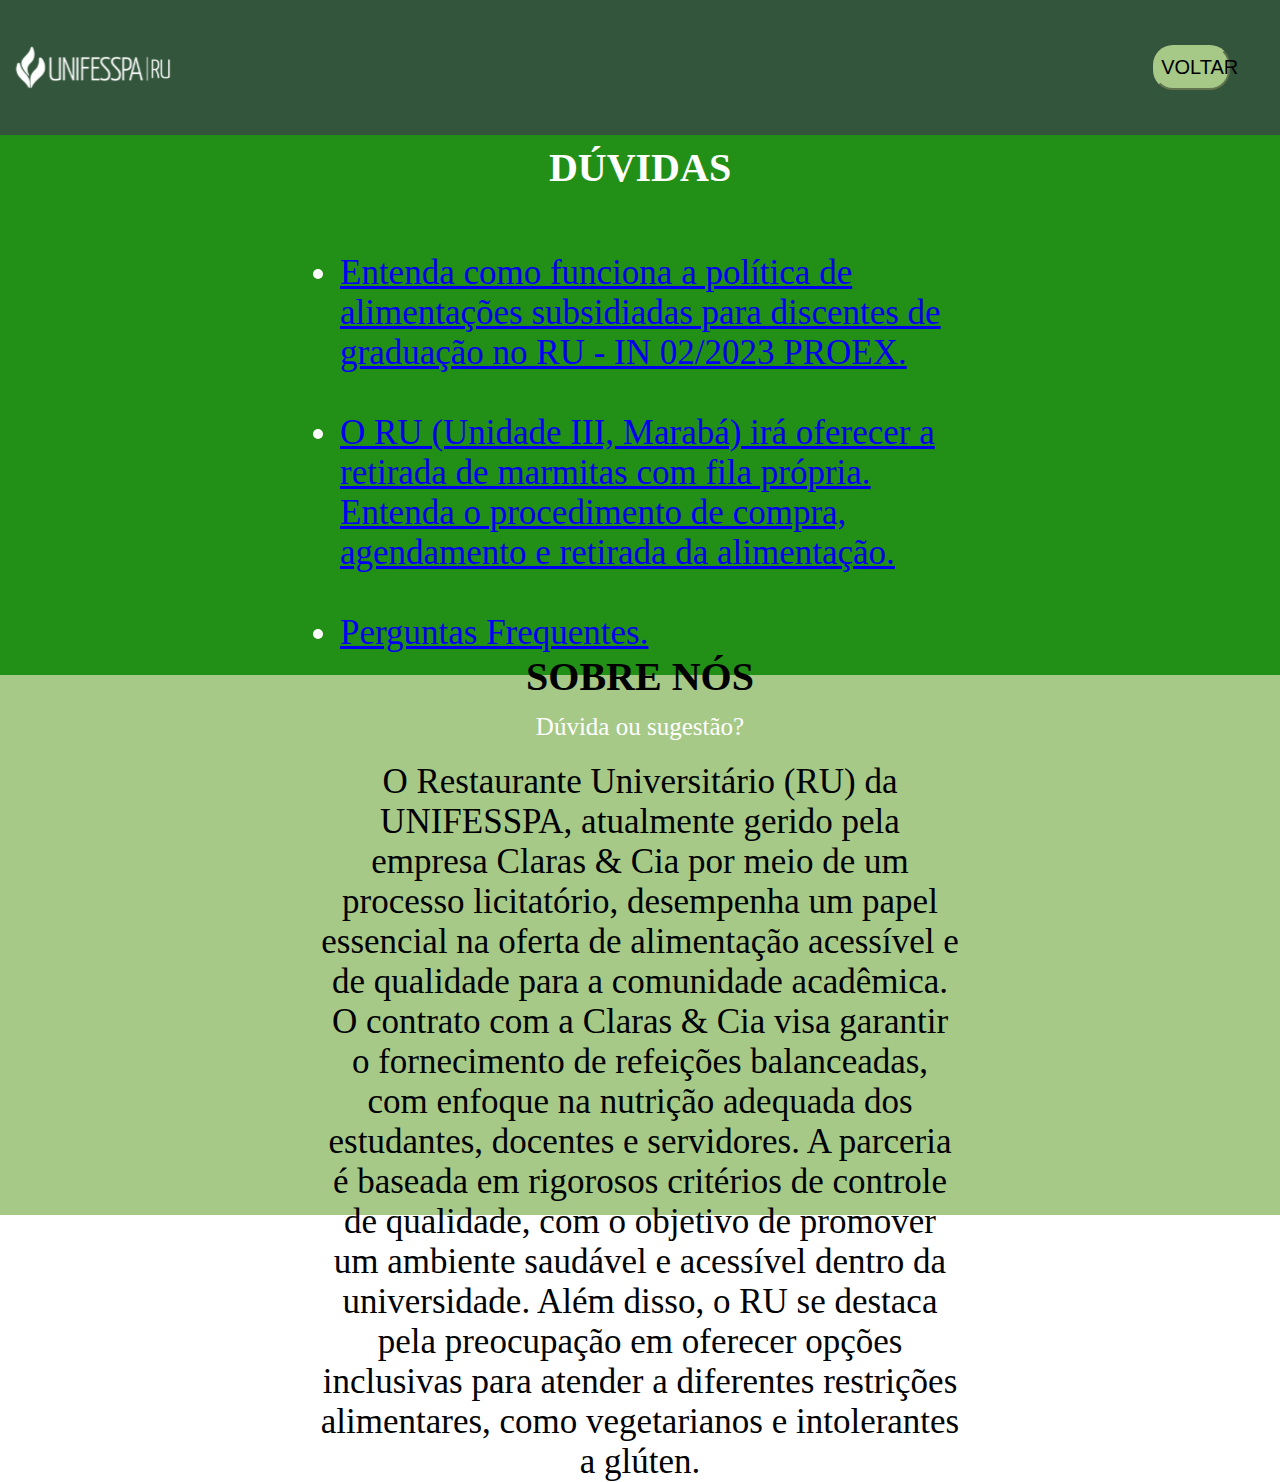
<file: index.html>
<!DOCTYPE html>
<html lang="en">
<head>
    <meta charset="UTF-8">
    <meta name="viewport" content="width=device-width, initial-scale=1.0">
    <link rel="stylesheet" href="style.css">
    <title>Document</title>
</head>
<body>
    <nav class="cabeçalho">
        <img id="logo_cabeçalho" src="logo.ru.svg" alt="logo_do_RU">
        <div id="botao_voltar_cabeçalho" onclick="" ><button>VOLTAR</button></div>
    </nav>
    <section class="primeira_seçao">
        <h1 id="titulo1"> DÚVIDAS </h1>
        <ul id="lista_de_duvidas">
            <li><a href="https://ru.unifesspa.edu.br/noticias/97-entenda-como-vai-funcionar-a-política-de-alimentações-subsidiadas-para-discentes-de-graduação-no-
                ru-a-partir-de-março-2022.html">Entenda como funciona a política de alimentações subsidiadas para discentes de graduação no RU - IN 02/2023 PROEX.</a></li>
            <br><li><a href="https://ru.unifesspa.edu.br/agendamento-por-telefone.html">O RU (Unidade III, Marabá) irá oferecer a retirada de marmitas com fila própria. 
                Entenda o procedimento de compra, agendamento e retirada da alimentação.</a></li>
            <br><li><a href="https://ru.unifesspa.edu.br/perguntas-frequentes1.html4">Perguntas Frequentes.</a> </li>
        </ul>
         <p id="DuvOuSug" onclick="">Dúvida ou sugestão?</p>
    </section>
    <section class="segunda_seçao">
        <h1 id="titulo2">SOBRE NÓS</h1>
        <p>O Restaurante Universitário (RU) da UNIFESSPA, atualmente gerido pela empresa Claras & Cia por meio de um processo licitatório, 
            desempenha um papel essencial na oferta de alimentação acessível e de qualidade para a comunidade acadêmica. O contrato com a 
            Claras & Cia visa garantir o fornecimento de refeições balanceadas, com enfoque na nutrição adequada dos estudantes, docentes e servidores.
            A parceria é baseada em rigorosos critérios de controle de qualidade, com o objetivo de promover um ambiente saudável e acessível dentro 
            da universidade. Além disso, o RU se destaca pela preocupação em oferecer opções inclusivas para atender a diferentes restrições alimentares, como vegetarianos e intolerantes a glúten.</p>
    </section>
</body>
</html>
</file>
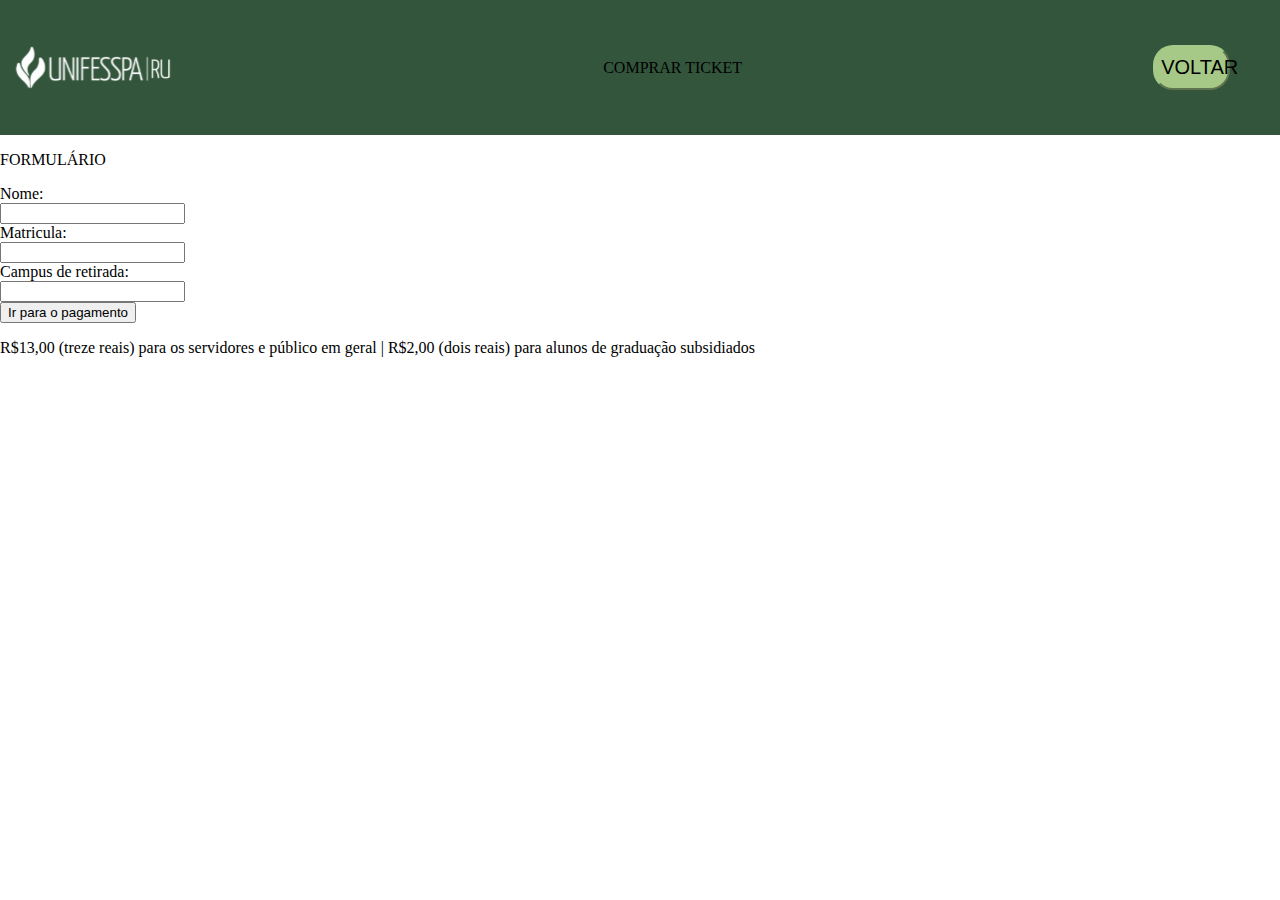
<file: index_Ticket.html>
<!DOCTYPE html>
<html lang="en">
<head>
    <meta charset="UTF-8">
    <meta name="viewport" content="width=device-width, initial-scale=1.0">
    <link rel="stylesheet" href="style.css">
    <title>Document</title>
    <link rel="stylesheet" href="style.css">
</head>
<body>
    <nav class="cabeçalho">
        <img id="logo_cabeçalho" src="logo.ru.svg" alt="logo_do_RU">
        <p>COMPRAR TICKET</p>
        <div id="botao_voltar_cabeçalho" onclick="" ><button>VOLTAR</button></div>
    </nav>
    
    
   
    
   <div id="foraDoFormulario"> 
        <div id="f1"><p>FORMULÁRIO</p></div>
            <div id="formulário"> 
                <form action="Formulário"> 
                        <div class="espaço_form">
                        <label for="nome">Nome:</label> <br>
                        <input type="text" id="nome" />
                        </div>
                        <div class="espaço_form">
                        <label for="matricula">Matricula:</label> <br>
                        <input type="matricula" id="matricula" />
                        </div>
                        <div class="espaço_form">
                        <label for="campus">Campus de retirada:</label> <br>
                        <input type="campus" id="campus"/>
                        </div>
                </form>

             </div>
    </div> 
    <div id="fora_do_botao"><button class="botao">Ir para o pagamento</button></div>

    <p id="textoComPrecos">R$13,00 (treze reais) para os servidores e público em geral | R$2,00 (dois reais) para alunos de graduação subsidiados</p>
</body>
</html>
</file>
<file: style.css>
body{
    margin: 0;
}

.cabeçalho{
    height: 15vh;    
    background-color: #32553B;
    display: flex;
    justify-content: space-between;
    align-items: center;
}

#logo_cabeçalho{
    width: 15vw; 
}

#botao_voltar_cabeçalho{
    margin-right: 50px;
}
#botao_voltar_cabeçalho > button{
    background-color: #A6C988;
    width: 6vw;
    height: 5vh;
    border-radius: 20px;
    border-color: #A6C988;
    font-size: 20px;
    cursor: pointer;
}
.primeira_seçao{
    background-color: #229017;
    height: 60vh;
    display: flex;
    justify-content: center;
    flex-direction: column;
    align-items: center;
    color: white    ;
}
.primeira_seçao > h1{
    margin-top:100px ; 
    font-size: 40px;
    

}
.primeira_seçao > ul{
    margin-top: 5opx;
    font-size: 35px;
    width: 50vw;
    height: 60vh;
}
#DuvOuSug{
    font-size: 25px;
    cursor: pointer;

}

.segunda_seçao{
    background-color: #A6C988;
    height: 60vh;
    display: flex;
    justify-content: center;
    flex-direction: column;
    align-items: center;
    color: black    ;
}

.segunda_seçao > h1{
    margin-top:100px ; 
    font-size: 40px;

}

.segunda_seçao > p{
    margin-top: 5opx;
    font-size: 35px;
    width: 50vw;
    height: 60vh;
    text-align: center;
}
</file>
